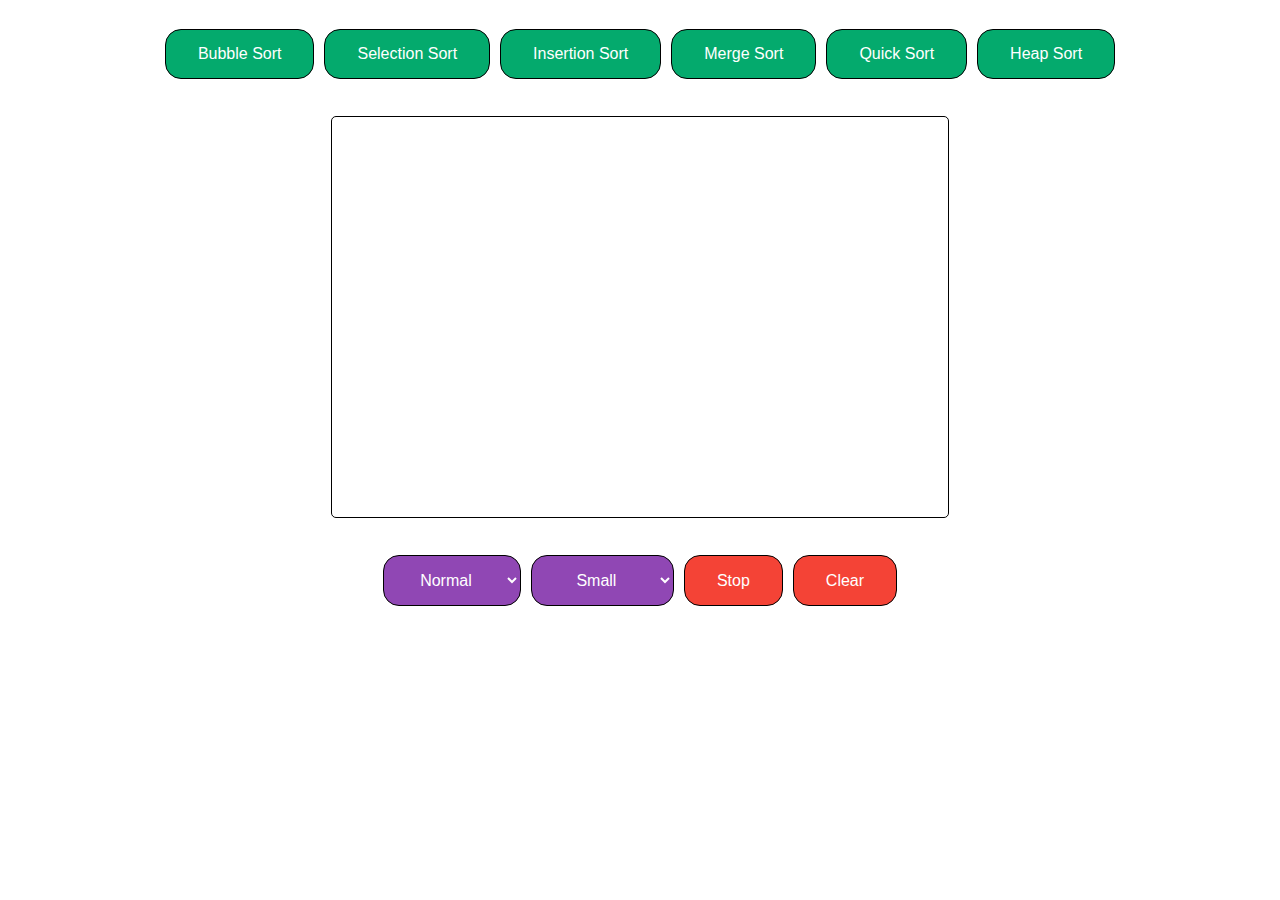
<file: index.html>
<!DOCTYPE html>
<html lang="en">

<head>
    <meta charset="UTF-8">
    <meta name="viewport" content="width=device-width, initial-scale=1">
    <title></title>
    <link href="css/styles.css" rel="stylesheet">
</head>

<body>
    <div id="wrapper">
        <div id="button-column">
            <button id="bubble-button" class="button">Bubble Sort</button>
            <button id="selectionSort-button" class="button">Selection Sort</button>
            <button id="insertionSort-button" class="button">Insertion Sort</button>
            <button id="mergeSort-button" class="button">Merge Sort</button>
            <button id="quicksort-button" class="button">Quick Sort</button>
            <button id="heapsort-button" class="button">Heap Sort</button>
        </div>

        <div id="canvas-box">
            <canvas id="drawing"></canvas>
        </div>

        <div id="second-button-column">
            <select id="speed-select" class="neutral-button">
                <option value="2">Normal</option>
                <option value="1">Slow</option>
                <option value="3">Fast</option>
            </select>
            <select id="size-select" class="neutral-button">
                <option value="30">Small </option>
                <option value="60">Medium</option>
                <option value="150">Large</option>
            </select>
            <button id="stop-button" class="negative-button">Stop</button>
            <button id="clear-button" class="negative-button">Clear</button>

        </div>
    </div>

    <script src="src/init.js"></script>
    <script src="src/index.js"></script>
    <script src="src/listener.js"></script>
</body>

</html>
</file>
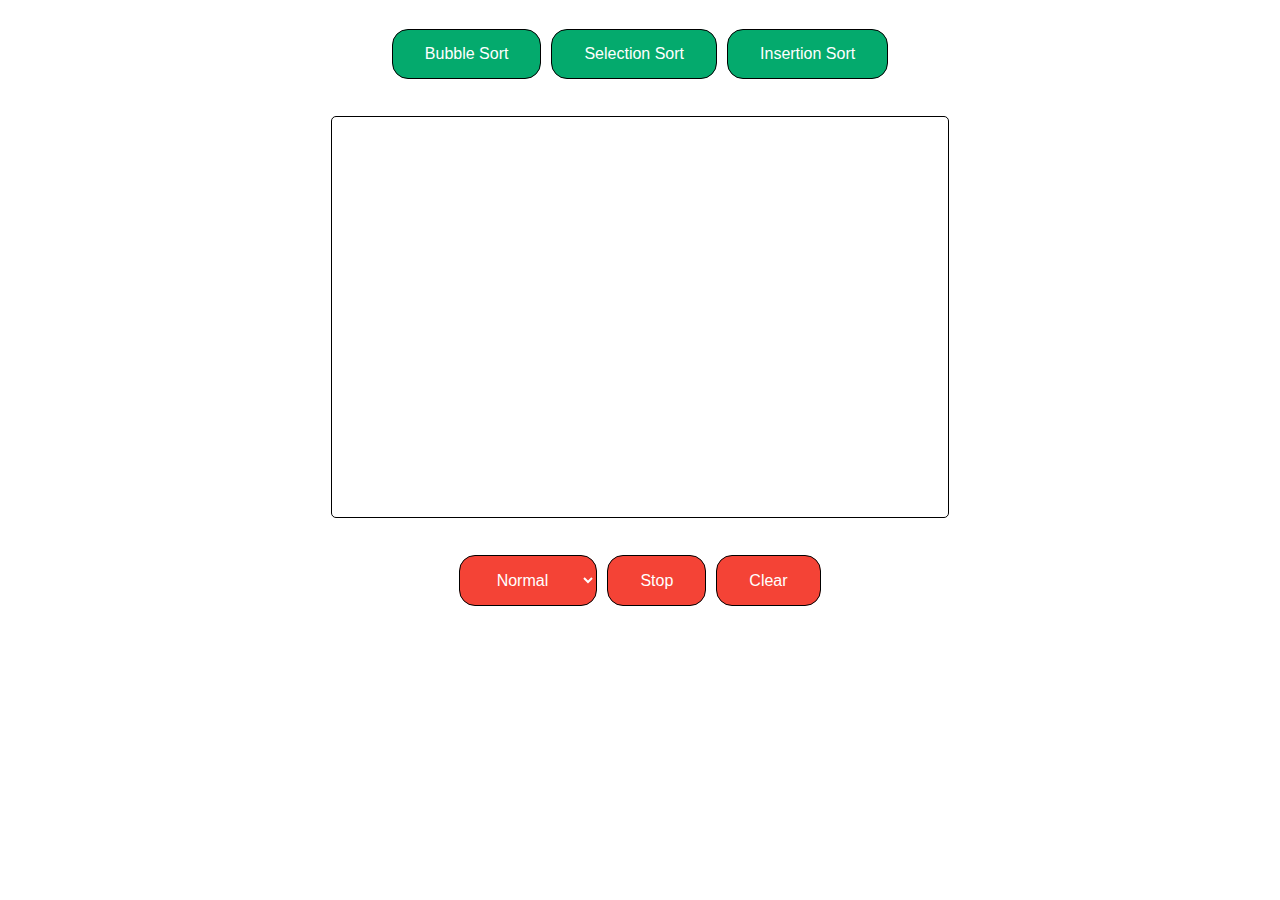
<file: public/index.html>
<!DOCTYPE html>
<html lang="en">
    <head>
        <meta charset="UTF-8">
        <meta name="viewport" content="width=device-width, initial-scale=1">
        <title></title>
        <link href="../css/styles.css" rel="stylesheet">
    </head>
    <body>
        <div id="wrapper"> 
            <div id = "button-column">
                <button id="bubble-button" class="button">Bubble Sort</button>
                <button id="selectionSort-button" class="button">Selection Sort</button>
                <button id="insertionSort-button" class="button">Insertion Sort</button>
            </div>

            <div id = "canvas-box">
                <canvas id="drawing"></canvas> 
            </div>

            <div id = "second-button-column">
                <select id="speed-select" class="negative-button">
                    <option value="2"> Normal </option>
                    <option value="1"> Slow </option>
                    <option value="3"> Fast </option>
                </select>
                <button id="stop-button" class="negative-button">Stop</button>
                <button id="clear-button" class="negative-button">Clear</button>
            </div>
        </div>

        <script src="../src/init.js"></script>
        <script src="../src/index.js"></script>
        <script src="../src/listener.js"></script>
    </body>
        
</html>
</file>
<file: css/styles.css>
#wrapper{
    display: flex;
    flex-direction: column;
}
#button-column{
    display: flex;
    padding: 1rem;
    justify-content: center;
}
.button {
  background-color: #04AA6D; /* Green */
  border: 1px solid #000;
  border-radius: 1rem;
  color: white;
  padding: 15px 32px;
  margin: 5px;
  text-align: center;
  text-decoration: none;
  display: inline-block;
  font-size: 16px;
}
#canvas-box{
    display: flex;
    flex-direction: row;
    justify-content: center;
    padding: 1rem;
    /*border: 1px solid #000;
    background: blue;*/
}
#second-button-column{
    display: flex;
    padding: 1rem;
    justify-content: center;
}
.negative-button{
  background-color: #f44336;
  border: 1px solid #000;
  border-radius: 1rem;
  color: white;
  padding: 15px 32px;
  margin: 5px;
  text-align: center;
  text-decoration: none;
  display: inline-block;
  font-size: 16px;
}
.neutral-button{
  background-color: #9047B4;
  border: 1px solid #000;
  border-radius: 1rem;
  color: white;
  padding: 15px 32px;
  margin: 5px;
  text-align: center;
  text-decoration: none;
  display: inline-block;
  font-size: 16px;
}
#drawing{
    height: 400px;
    background: white;
    flex-direction: column;
    width: 50%;
    justify-content: center;
    border: 1px solid #000;
    border-radius: 5px;
}
</file>
